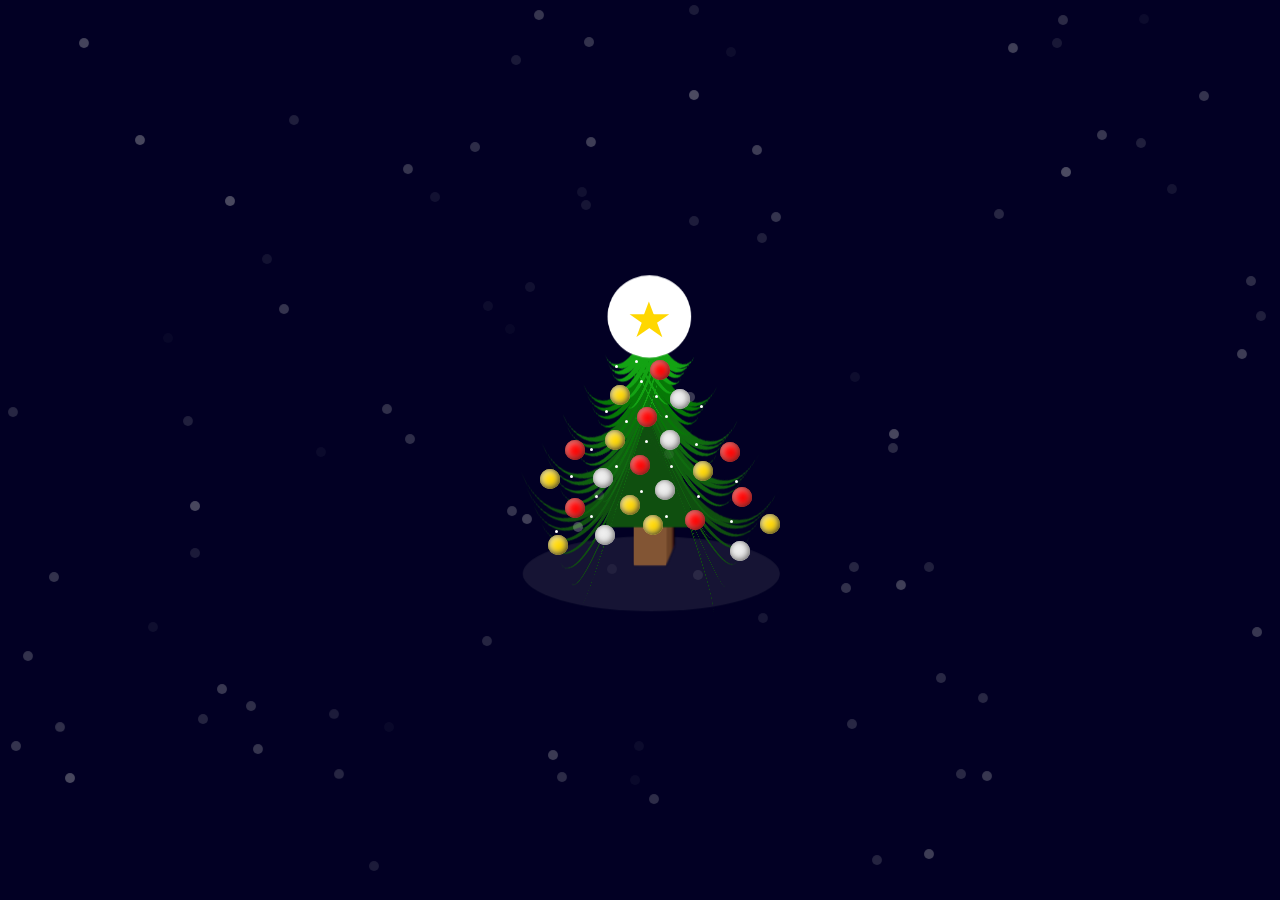
<file: projects/tree.html>
<!DOCTYPE html>
<html lang="en">

<head>
  <meta charset="UTF-8">
  <title>christmas tree</title>
  <link rel="stylesheet" type="text/css" href="style.css">
  <script src="script.js"></script>
</head>

<body>
    

    <ul class="bgg">
    </ul>
    <ul class="tree">
      <li class="top-star"> </li>
      <li class="top">
        <ul class="tree-pts">
          <li class="pts left"></li>
          <li class="pts left"></li>
          <li class="pts left"></li>
          <li class="pts left"></li>
          <li class="pts left"></li>
          <li class="pts left"></li>
          <li class="pts left"></li>
          <li class="pts left"></li>
          <li class="pts right"></li>
          <li class="pts right"></li>
          <li class="pts right"></li>
          <li class="pts right"></li>
          <li class="pts right"></li>
          <li class="pts right"></li>
          <li class="pts right"></li>
        </ul>
      </li>
      <li class="middle first">
        <ul class="tree-pts">
          <li class="pts left"></li>
          <li class="pts left"></li>
          <li class="pts left"></li>
          <li class="pts left"></li>
          <li class="pts left"></li>
          <li class="pts left"></li>
          <li class="pts left"></li>
          <li class="pts left"></li>
          <li class="pts right"></li>
          <li class="pts right"></li>
          <li class="pts right"></li>
          <li class="pts right"></li>
          <li class="pts right"></li>
          <li class="pts right"></li>
          <li class="pts right"></li>
        </ul>
      </li>
      <li class="middle second">
        <ul class="tree-pts">
          <li class="pts left"></li>
          <li class="pts left"></li>
          <li class="pts left"></li>
          <li class="pts left"></li>
          <li class="pts left"></li>
          <li class="pts left"></li>
          <li class="pts left"></li>
          <li class="pts left"></li>
          <li class="pts right"></li>
          <li class="pts right"></li>
          <li class="pts right"></li>
          <li class="pts right"></li>
          <li class="pts right"></li>
          <li class="pts right"></li>
          <li class="pts right"></li>
        </ul>
      </li>
      <li class="middle third">
        <ul class="tree-pts">
          <li class="pts left"></li>
          <li class="pts left"></li>
          <li class="pts left"></li>
          <li class="pts left"></li>
          <li class="pts left"></li>
          <li class="pts left"></li>
          <li class="pts left"></li>
          <li class="pts left"></li>
          <li class="pts right"></li>
          <li class="pts right"></li>
          <li class="pts right"></li>
          <li class="pts right"></li>
          <li class="pts right"></li>
          <li class="pts right"></li>
          <li class="pts right"></li>
        </ul>
      </li>
      <li class="bottom outer">
        <ul class="tree-pts">
          <li class="pts left"></li>
          <li class="pts left"></li>
          <li class="pts left"></li>
          <li class="pts left"></li>
          <li class="pts left"></li>
          <li class="pts left"></li>
          <li class="pts left"></li>
          <li class="pts left"></li>
          <li class="pts right"></li>
          <li class="pts right"></li>
          <li class="pts right"></li>
          <li class="pts right"></li>
          <li class="pts right"></li>
          <li class="pts right"></li>
          <li class="pts right"></li>
        </ul>
      </li>
      <li class="stem">
        <ul class="tree-stem">
          <li class="stem"></li>
          <li class="trunk"></li>
          <li class="shadow"></li>
        </ul>
      </li>
    </ul>
    <ul class="toys">
      <li class="star"></li>
      <li class="ball b1"></li>
      <li class="ball b2"></li>
      <li class="ball b3"></li>
      <li class="ball b4"></li>
      <li class="ball b5"></li>
      <li class="ball b6"></li>
      <li class="ball b7"></li>
      <li class="ball b8"></li>
      <li class="ball b9"></li>
      <li class="ball b10"></li>
      <li class="ball b11"></li>
      <li class="ball b12"></li>
      <li class="ball b13"></li>
      <li class="ball b14"></li>
      <li class="ball b15"></li>
      <li class="ball b16"></li>
      <li class="ball b17"></li>
      <li class="ball b18"></li>
      <li class="ball b19"></li>
      <li class="ball b20"></li>
      <li class="ball b21"></li>
      <li class="ball b22"></li>
      <li class="light l1"></li>
      <li class="light l2"></li>
      <li class="light l3"></li>
      <li class="light l4"></li>
      <li class="light l5"></li>
      <li class="light l6"></li>
      <li class="light l7"></li>
      <li class="light l8"></li>
      <li class="light l9"></li>
      <li class="light l10"></li>
      <li class="light l11"></li>
      <li class="light l12"></li>
      <li class="light l13"></li>
      <li class="light l14"></li>
      <li class="light l15"></li>
      <li class="light l16"></li>
      <li class="light l17"></li>
      <li class="light l18"></li>
      <li class="light l19"></li>
      <li class="light l20"></li>
      <li class="light l21"></li>
      <li class="light l22"></li>
      <li class="light l23"></li>
      <li class="light l24"></li>
      <li class="light l25"></li>
    </ul>
</body>
<div id="snowflakeContainer">
    <span class="snowflake"></span>
  </div>
  
  
</html>
</file>
<file: projects/style.css>
<style>
    .text {
      color: whitesmoke;
      font-size: 45px;
      text-align: center;
      font-family: 'Fantasy';
      text-shadow: 5px 5px 5px yellow;
    }

    * {
      margin: 0;
      padding: 0;
      box-sizing: border-box;
    }

    body {
      background-color: #020024;
    }

    .bgg {
      position: fixed;
      display: grid;
      align-content: center;
      z-index: 1;
      height: 100vh;
      left: 50%;
      margin-left: -315px;
    }

    .bgg li.sphere {
      width: 650px;
      height: 650px;
      background: #020024;
      background: radial-gradient(rgba(2, 0, 36, 0.5) 47%, rgba(108, 108, 142, 0.7) 51%, rgba(171, 171, 255, 0.7) 52%, #020024 53%);
    }

    ul {
      list-style-type: none;
    }

    .tree {
      z-index: 2;
      position: fixed;
      left: 50%;
      margin-left: -160px;
      display: grid;
      height: 97vh;
      align-content: center;
      grid-template-areas: ". tree-top ."". tree-middle ."". tree-bottom ."". tree-stem .";
      grid-template-columns: 100px auto 100px;
      transform: rotateY(50deg) scaley(1.5);
    }

    .tree>li {
      position: relative;
      display: block;
    }

    .tree .top,
    .tree .top-star {
      grid-area: tree-top;
    }

    .tree .top li,
    .tree .top-star li {
      border-color: green;
    }

    .tree .top-star {
      grid-area: tree-top;
      width: 130px;
      height: 55px;
      position: absolute;
      background-color: #fff;
      border-radius: 50%;
      top: -48px;
      z-index: 10;
      left: 4px;
      animation: starLight 1.5s ease-out infinite alternate;
    }

    .tree .middle {
      grid-area: tree-middle;
    }

    .tree .bottom {
      grid-area: tree-bottom;
    }

    .tree .stem {
      grid-area: tree-stem;
    }

    .tree .tree-pts {
      margin: 0 auto;
      display: flex;
      justify-content: center;
    }

    .tree .tree-pts .pts {
      top: 0;
      position: absolute;
    }

    .tree li:nth-of-type(1) .pts {
      border-left: 10px solid #049c04;
      z-index: calc(8 - 1);
    }

    .tree li:nth-of-type(2) .pts {
      border-left: 10px solid #13a313;
      z-index: calc(8 - 2);
    }

    .tree li:nth-of-type(3) .pts {
      border-left: 10px solid #067806;
      z-index: calc(8 - 3);
    }

    .tree li:nth-of-type(4) .pts {
      border-left: 10px solid #0f6b0f;
      z-index: calc(8 - 4);
    }

    .tree li:nth-of-type(5) .pts {
      border-left: 10px solid #0f5f0f;
      z-index: calc(8 - 5);
    }

    .tree li:nth-of-type(6) .pts {
      border-left: 10px solid #0f4f0f;
      z-index: calc(8 - 6);
    }

    .tree li:nth-of-type(7) .stem {
      border-bottom-color: #0f4f0f;
      z-index: calc(8 - 7);
    }

    .tree li:nth-child(1) .tree-pts .pts:nth-of-type(1) {
      width: 1.7em;
      height: 2em;
      border-radius: 100% 0 0 0;
      transform: rotate(219.5deg) rotatey(28.5deg) translateX(4em);
    }

    .tree li:nth-child(1) .tree-pts .pts:nth-of-type(2) {
      width: 1.7em;
      height: 2em;
      border-radius: 100% 0 0 0;
      transform: rotate(218.5deg) rotatey(36.5deg) translateX(4em);
    }

    .tree li:nth-child(1) .tree-pts .pts:nth-of-type(3) {
      width: 1.7em;
      height: 2em;
      border-radius: 100% 0 0 0;
      transform: rotate(217.5deg) rotatey(44.5deg) translateX(4em);
    }

    .tree li:nth-child(1) .tree-pts .pts:nth-of-type(4) {
      width: 1.7em;
      height: 2em;
      border-radius: 100% 0 0 0;
      transform: rotate(216.5deg) rotatey(52.5deg) translateX(4em);
    }

    .tree li:nth-child(1) .tree-pts .pts:nth-of-type(5) {
      width: 1.7em;
      height: 2em;
      border-radius: 100% 0 0 0;
      transform: rotate(215.5deg) rotatey(60.5deg) translateX(4em);
    }

    .tree li:nth-child(1) .tree-pts .pts:nth-of-type(6) {
      width: 1.7em;
      height: 2em;
      border-radius: 100% 0 0 0;
      transform: rotate(214.5deg) rotatey(68.5deg) translateX(4em);
    }

    .tree li:nth-child(1) .tree-pts .pts:nth-of-type(7) {
      width: 1.7em;
      height: 2em;
      border-radius: 100% 0 0 0;
      transform: rotate(213.5deg) rotatey(76.5deg) translateX(4em);
    }

    .tree li:nth-child(1) .tree-pts .pts:nth-of-type(8) {
      width: 1.7em;
      height: 2em;
      border-radius: 100% 0 0 0;
      transform: rotate(212.5deg) rotatey(84.5deg) translateX(4em);
    }

    .tree li:nth-child(1) .tree-pts .pts:nth-of-type(9) {
      width: 1.7em;
      height: 2em;
      border-radius: 0 0 0 100%;
      transform: rotate(-40.5deg) rotatey(28.5deg) translateX(4em);
    }

    .tree li:nth-child(1) .tree-pts .pts:nth-of-type(10) {
      width: 1.7em;
      height: 2em;
      border-radius: 0 0 0 100%;
      transform: rotate(-41.5deg) rotatey(37deg) translateX(4em);
    }

    .tree li:nth-child(1) .tree-pts .pts:nth-of-type(11) {
      width: 1.7em;
      height: 2em;
      border-radius: 0 0 0 100%;
      transform: rotate(-42.5deg) rotatey(45.5deg) translateX(4em);
    }

    .tree li:nth-child(1) .tree-pts .pts:nth-of-type(12) {
      width: 1.7em;
      height: 2em;
      border-radius: 0 0 0 100%;
      transform: rotate(-43.5deg) rotatey(54deg) translateX(4em);
    }

    .tree li:nth-child(1) .tree-pts .pts:nth-of-type(13) {
      width: 1.7em;
      height: 2em;
      border-radius: 0 0 0 100%;
      transform: rotate(-44.5deg) rotatey(62.5deg) translateX(4em);
    }

    .tree li:nth-child(1) .tree-pts .pts:nth-of-type(14) {
      width: 1.7em;
      height: 2em;
      border-radius: 0 0 0 100%;
      transform: rotate(-45.5deg) rotatey(71deg) translateX(4em);
    }

    .tree li:nth-child(1) .tree-pts .pts:nth-of-type(15) {
      width: 1.7em;
      height: 2em;
      border-radius: 0 0 0 100%;
      transform: rotate(-46.5deg) rotatey(79.5deg) translateX(4em);
    }

    .tree li:nth-child(2) .tree-pts .pts:nth-of-type(1) {
      width: 3.4em;
      height: 4em;
      border-radius: 100% 0 0 0;
      transform: rotate(220deg) rotatey(29deg) translateX(4em);
    }

    .tree li:nth-child(2) .tree-pts .pts:nth-of-type(2) {
      width: 3.4em;
      height: 4em;
      border-radius: 100% 0 0 0;
      transform: rotate(219deg) rotatey(37deg) translateX(4em);
    }

    .tree li:nth-child(2) .tree-pts .pts:nth-of-type(3) {
      width: 3.4em;
      height: 4em;
      border-radius: 100% 0 0 0;
      transform: rotate(218deg) rotatey(45deg) translateX(4em);
    }

    .tree li:nth-child(2) .tree-pts .pts:nth-of-type(4) {
      width: 3.4em;
      height: 4em;
      border-radius: 100% 0 0 0;
      transform: rotate(217deg) rotatey(53deg) translateX(4em);
    }

    .tree li:nth-child(2) .tree-pts .pts:nth-of-type(5) {
      width: 3.4em;
      height: 4em;
      border-radius: 100% 0 0 0;
      transform: rotate(216deg) rotatey(61deg) translateX(4em);
    }

    .tree li:nth-child(2) .tree-pts .pts:nth-of-type(6) {
      width: 3.4em;
      height: 4em;
      border-radius: 100% 0 0 0;
      transform: rotate(215deg) rotatey(69deg) translateX(4em);
    }

    .tree li:nth-child(2) .tree-pts .pts:nth-of-type(7) {
      width: 3.4em;
      height: 4em;
      border-radius: 100% 0 0 0;
      transform: rotate(214deg) rotatey(77deg) translateX(4em);
    }

    .tree li:nth-child(2) .tree-pts .pts:nth-of-type(8) {
      width: 3.4em;
      height: 4em;
      border-radius: 100% 0 0 0;
      transform: rotate(213deg) rotatey(85deg) translateX(4em);
    }

    .tree li:nth-child(2) .tree-pts .pts:nth-of-type(9) {
      width: 3.4em;
      height: 4em;
      border-radius: 0 0 0 100%;
      transform: rotate(-40deg) rotatey(29deg) translateX(4em);
    }

    .tree li:nth-child(2) .tree-pts .pts:nth-of-type(10) {
      width: 3.4em;
      height: 4em;
      border-radius: 0 0 0 100%;
      transform: rotate(-41deg) rotatey(38deg) translateX(4em);
    }

    .tree li:nth-child(2) .tree-pts .pts:nth-of-type(11) {
      width: 3.4em;
      height: 4em;
      border-radius: 0 0 0 100%;
      transform: rotate(-42deg) rotatey(47deg) translateX(4em);
    }

    .tree li:nth-child(2) .tree-pts .pts:nth-of-type(12) {
      width: 3.4em;
      height: 4em;
      border-radius: 0 0 0 100%;
      transform: rotate(-43deg) rotatey(56deg) translateX(4em);
    }

    .tree li:nth-child(2) .tree-pts .pts:nth-of-type(13) {
      width: 3.4em;
      height: 4em;
      border-radius: 0 0 0 100%;
      transform: rotate(-44deg) rotatey(65deg) translateX(4em);
    }

    .tree li:nth-child(2) .tree-pts .pts:nth-of-type(14) {
      width: 3.4em;
      height: 4em;
      border-radius: 0 0 0 100%;
      transform: rotate(-45deg) rotatey(74deg) translateX(4em);
    }

    .tree li:nth-child(2) .tree-pts .pts:nth-of-type(15) {
      width: 3.4em;
      height: 4em;
      border-radius: 0 0 0 100%;
      transform: rotate(-46deg) rotatey(83deg) translateX(4em);
    }

    .tree li:nth-child(3) .tree-pts .pts:nth-of-type(1) {
      width: 5.1em;
      height: 6em;
      border-radius: 100% 0 0 0;
      transform: rotate(220.5deg) rotatey(29.5deg) translateX(4em);
    }

    .tree li:nth-child(3) .tree-pts .pts:nth-of-type(2) {
      width: 5.1em;
      height: 6em;
      border-radius: 100% 0 0 0;
      transform: rotate(219.5deg) rotatey(37.5deg) translateX(4em);
    }

    .tree li:nth-child(3) .tree-pts .pts:nth-of-type(3) {
      width: 5.1em;
      height: 6em;
      border-radius: 100% 0 0 0;
      transform: rotate(218.5deg) rotatey(45.5deg) translateX(4em);
    }

    .tree li:nth-child(3) .tree-pts .pts:nth-of-type(4) {
      width: 5.1em;
      height: 6em;
      border-radius: 100% 0 0 0;
      transform: rotate(217.5deg) rotatey(53.5deg) translateX(4em);
    }

    .tree li:nth-child(3) .tree-pts .pts:nth-of-type(5) {
      width: 5.1em;
      height: 6em;
      border-radius: 100% 0 0 0;
      transform: rotate(216.5deg) rotatey(61.5deg) translateX(4em);
    }

    .tree li:nth-child(3) .tree-pts .pts:nth-of-type(6) {
      width: 5.1em;
      height: 6em;
      border-radius: 100% 0 0 0;
      transform: rotate(215.5deg) rotatey(69.5deg) translateX(4em);
    }

    .tree li:nth-child(3) .tree-pts .pts:nth-of-type(7) {
      width: 5.1em;
      height: 6em;
      border-radius: 100% 0 0 0;
      transform: rotate(214.5deg) rotatey(77.5deg) translateX(4em);
    }

    .tree li:nth-child(3) .tree-pts .pts:nth-of-type(8) {
      width: 5.1em;
      height: 6em;
      border-radius: 100% 0 0 0;
      transform: rotate(213.5deg) rotatey(85.5deg) translateX(4em);
    }

    .tree li:nth-child(3) .tree-pts .pts:nth-of-type(9) {
      width: 5.1em;
      height: 6em;
      border-radius: 0 0 0 100%;
      transform: rotate(-39.5deg) rotatey(29.5deg) translateX(4em);
    }

    .tree li:nth-child(3) .tree-pts .pts:nth-of-type(10) {
      width: 5.1em;
      height: 6em;
      border-radius: 0 0 0 100%;
      transform: rotate(-40.5deg) rotatey(39deg) translateX(4em);
    }

    .tree li:nth-child(3) .tree-pts .pts:nth-of-type(11) {
      width: 5.1em;
      height: 6em;
      border-radius: 0 0 0 100%;
      transform: rotate(-41.5deg) rotatey(48.5deg) translateX(4em);
    }

    .tree li:nth-child(3) .tree-pts .pts:nth-of-type(12) {
      width: 5.1em;
      height: 6em;
      border-radius: 0 0 0 100%;
      transform: rotate(-42.5deg) rotatey(58deg) translateX(4em);
    }

    .tree li:nth-child(3) .tree-pts .pts:nth-of-type(13) {
      width: 5.1em;
      height: 6em;
      border-radius: 0 0 0 100%;
      transform: rotate(-43.5deg) rotatey(67.5deg) translateX(4em);
    }

    .tree li:nth-child(3) .tree-pts .pts:nth-of-type(14) {
      width: 5.1em;
      height: 6em;
      border-radius: 0 0 0 100%;
      transform: rotate(-44.5deg) rotatey(77deg) translateX(4em);
    }

    .tree li:nth-child(3) .tree-pts .pts:nth-of-type(15) {
      width: 5.1em;
      height: 6em;
      border-radius: 0 0 0 100%;
      transform: rotate(-45.5deg) rotatey(86.5deg) translateX(4em);
    }

    .tree li:nth-child(4) .tree-pts .pts:nth-of-type(1) {
      width: 6.8em;
      height: 8em;
      border-radius: 100% 0 0 0;
      transform: rotate(221deg) rotatey(30deg) translateX(4em);
    }

    .tree li:nth-child(4) .tree-pts .pts:nth-of-type(2) {
      width: 6.8em;
      height: 8em;
      border-radius: 100% 0 0 0;
      transform: rotate(220deg) rotatey(38deg) translateX(4em);
    }

    .tree li:nth-child(4) .tree-pts .pts:nth-of-type(3) {
      width: 6.8em;
      height: 8em;
      border-radius: 100% 0 0 0;
      transform: rotate(219deg) rotatey(46deg) translateX(4em);
    }

    .tree li:nth-child(4) .tree-pts .pts:nth-of-type(4) {
      width: 6.8em;
      height: 8em;
      border-radius: 100% 0 0 0;
      transform: rotate(218deg) rotatey(54deg) translateX(4em);
    }

    .tree li:nth-child(4) .tree-pts .pts:nth-of-type(5) {
      width: 6.8em;
      height: 8em;
      border-radius: 100% 0 0 0;
      transform: rotate(217deg) rotatey(62deg) translateX(4em);
    }

    .tree li:nth-child(4) .tree-pts .pts:nth-of-type(6) {
      width: 6.8em;
      height: 8em;
      border-radius: 100% 0 0 0;
      transform: rotate(216deg) rotatey(70deg) translateX(4em);
    }

    .tree li:nth-child(4) .tree-pts .pts:nth-of-type(7) {
      width: 6.8em;
      height: 8em;
      border-radius: 100% 0 0 0;
      transform: rotate(215deg) rotatey(78deg) translateX(4em);
    }

    .tree li:nth-child(4) .tree-pts .pts:nth-of-type(8) {
      width: 6.8em;
      height: 8em;
      border-radius: 100% 0 0 0;
      transform: rotate(214deg) rotatey(86deg) translateX(4em);
    }

    .tree li:nth-child(4) .tree-pts .pts:nth-of-type(9) {
      width: 6.8em;
      height: 8em;
      border-radius: 0 0 0 100%;
      transform: rotate(-39deg) rotatey(30deg) translateX(4em);
    }

    .tree li:nth-child(4) .tree-pts .pts:nth-of-type(10) {
      width: 6.8em;
      height: 8em;
      border-radius: 0 0 0 100%;
      transform: rotate(-40deg) rotatey(40deg) translateX(4em);
    }

    .tree li:nth-child(4) .tree-pts .pts:nth-of-type(11) {
      width: 6.8em;
      height: 8em;
      border-radius: 0 0 0 100%;
      transform: rotate(-41deg) rotatey(50deg) translateX(4em);
    }

    .tree li:nth-child(4) .tree-pts .pts:nth-of-type(12) {
      width: 6.8em;
      height: 8em;
      border-radius: 0 0 0 100%;
      transform: rotate(-42deg) rotatey(60deg) translateX(4em);
    }

    .tree li:nth-child(4) .tree-pts .pts:nth-of-type(13) {
      width: 6.8em;
      height: 8em;
      border-radius: 0 0 0 100%;
      transform: rotate(-43deg) rotatey(70deg) translateX(4em);
    }

    .tree li:nth-child(4) .tree-pts .pts:nth-of-type(14) {
      width: 6.8em;
      height: 8em;
      border-radius: 0 0 0 100%;
      transform: rotate(-44deg) rotatey(80deg) translateX(4em);
    }

    .tree li:nth-child(4) .tree-pts .pts:nth-of-type(15) {
      width: 6.8em;
      height: 8em;
      border-radius: 0 0 0 100%;
      transform: rotate(-45deg) rotatey(90deg) translateX(4em);
    }

    .tree li:nth-child(5) .tree-pts .pts:nth-of-type(1) {
      width: 8.5em;
      height: 10em;
      border-radius: 100% 0 0 0;
      transform: rotate(221.5deg) rotatey(30.5deg) translateX(4em);
    }

    .tree li:nth-child(5) .tree-pts .pts:nth-of-type(2) {
      width: 8.5em;
      height: 10em;
      border-radius: 100% 0 0 0;
      transform: rotate(220.5deg) rotatey(38.5deg) translateX(4em);
    }

    .tree li:nth-child(5) .tree-pts .pts:nth-of-type(3) {
      width: 8.5em;
      height: 10em;
      border-radius: 100% 0 0 0;
      transform: rotate(219.5deg) rotatey(46.5deg) translateX(4em);
    }

    .tree li:nth-child(5) .tree-pts .pts:nth-of-type(4) {
      width: 8.5em;
      height: 10em;
      border-radius: 100% 0 0 0;
      transform: rotate(218.5deg) rotatey(54.5deg) translateX(4em);
    }

    .tree li:nth-child(5) .tree-pts .pts:nth-of-type(5) {
      width: 8.5em;
      height: 10em;
      border-radius: 100% 0 0 0;
      transform: rotate(217.5deg) rotatey(62.5deg) translateX(4em);
    }

    .tree li:nth-child(5) .tree-pts .pts:nth-of-type(6) {
      width: 8.5em;
      height: 10em;
      border-radius: 100% 0 0 0;
      transform: rotate(216.5deg) rotatey(70.5deg) translateX(4em);
    }

    .tree li:nth-child(5) .tree-pts .pts:nth-of-type(7) {
      width: 8.5em;
      height: 10em;
      border-radius: 100% 0 0 0;
      transform: rotate(215.5deg) rotatey(78.5deg) translateX(4em);
    }

    .tree li:nth-child(5) .tree-pts .pts:nth-of-type(8) {
      width: 8.5em;
      height: 10em;
      border-radius: 100% 0 0 0;
      transform: rotate(214.5deg) rotatey(86.5deg) translateX(4em);
    }

    .tree li:nth-child(5) .tree-pts .pts:nth-of-type(9) {
      width: 8.5em;
      height: 10em;
      border-radius: 0 0 0 100%;
      transform: rotate(-38.5deg) rotatey(30.5deg) translateX(4em);
    }

    .tree li:nth-child(5) .tree-pts .pts:nth-of-type(10) {
      width: 8.5em;
      height: 10em;
      border-radius: 0 0 0 100%;
      transform: rotate(-39.5deg) rotatey(41deg) translateX(4em);
    }

    .tree li:nth-child(5) .tree-pts .pts:nth-of-type(11) {
      width: 8.5em;
      height: 10em;
      border-radius: 0 0 0 100%;
      transform: rotate(-40.5deg) rotatey(51.5deg) translateX(4em);
    }

    .tree li:nth-child(5) .tree-pts .pts:nth-of-type(12) {
      width: 8.5em;
      height: 10em;
      border-radius: 0 0 0 100%;
      transform: rotate(-41.5deg) rotatey(62deg) translateX(4em);
    }

    .tree li:nth-child(5) .tree-pts .pts:nth-of-type(13) {
      width: 8.5em;
      height: 10em;
      border-radius: 0 0 0 100%;
      transform: rotate(-42.5deg) rotatey(72.5deg) translateX(4em);
    }

    .tree li:nth-child(5) .tree-pts .pts:nth-of-type(14) {
      width: 8.5em;
      height: 10em;
      border-radius: 0 0 0 100%;
      transform: rotate(-43.5deg) rotatey(83deg) translateX(4em);
    }

    .tree li:nth-child(5) .tree-pts .pts:nth-of-type(15) {
      width: 8.5em;
      height: 10em;
      border-radius: 0 0 0 100%;
      transform: rotate(-44.5deg) rotatey(93.5deg) translateX(4em);
    }

    .tree li:nth-child(6) .tree-pts .pts:nth-of-type(1) {
      width: 10.2em;
      height: 12em;
      border-radius: 100% 0 0 0;
      transform: rotate(222deg) rotatey(31deg) translateX(4em);
    }

    .tree li:nth-child(6) .tree-pts .pts:nth-of-type(2) {
      width: 10.2em;
      height: 12em;
      border-radius: 100% 0 0 0;
      transform: rotate(221deg) rotatey(39deg) translateX(4em);
    }

    .tree li:nth-child(6) .tree-pts .pts:nth-of-type(3) {
      width: 10.2em;
      height: 12em;
      border-radius: 100% 0 0 0;
      transform: rotate(220deg) rotatey(47deg) translateX(4em);
    }

    .tree li:nth-child(6) .tree-pts .pts:nth-of-type(4) {
      width: 10.2em;
      height: 12em;
      border-radius: 100% 0 0 0;
      transform: rotate(219deg) rotatey(55deg) translateX(4em);
    }

    .tree li:nth-child(6) .tree-pts .pts:nth-of-type(5) {
      width: 10.2em;
      height: 12em;
      border-radius: 100% 0 0 0;
      transform: rotate(218deg) rotatey(63deg) translateX(4em);
    }

    .tree li:nth-child(6) .tree-pts .pts:nth-of-type(6) {
      width: 10.2em;
      height: 12em;
      border-radius: 100% 0 0 0;
      transform: rotate(217deg) rotatey(71deg) translateX(4em);
    }

    .tree li:nth-child(6) .tree-pts .pts:nth-of-type(7) {
      width: 10.2em;
      height: 12em;
      border-radius: 100% 0 0 0;
      transform: rotate(216deg) rotatey(79deg) translateX(4em);
    }

    .tree li:nth-child(6) .tree-pts .pts:nth-of-type(8) {
      width: 10.2em;
      height: 12em;
      border-radius: 100% 0 0 0;
      transform: rotate(215deg) rotatey(87deg) translateX(4em);
    }

    .tree li:nth-child(6) .tree-pts .pts:nth-of-type(9) {
      width: 10.2em;
      height: 12em;
      border-radius: 0 0 0 100%;
      transform: rotate(-38deg) rotatey(31deg) translateX(4em);
    }

    .tree li:nth-child(6) .tree-pts .pts:nth-of-type(10) {
      width: 10.2em;
      height: 12em;
      border-radius: 0 0 0 100%;
      transform: rotate(-39deg) rotatey(42deg) translateX(4em);
    }

    .tree li:nth-child(6) .tree-pts .pts:nth-of-type(11) {
      width: 10.2em;
      height: 12em;
      border-radius: 0 0 0 100%;
      transform: rotate(-40deg) rotatey(53deg) translateX(4em);
    }

    .tree li:nth-child(6) .tree-pts .pts:nth-of-type(12) {
      width: 10.2em;
      height: 12em;
      border-radius: 0 0 0 100%;
      transform: rotate(-41deg) rotatey(64deg) translateX(4em);
    }

    .tree li:nth-child(6) .tree-pts .pts:nth-of-type(13) {
      width: 10.2em;
      height: 12em;
      border-radius: 0 0 0 100%;
      transform: rotate(-42deg) rotatey(75deg) translateX(4em);
    }

    .tree li:nth-child(6) .tree-pts .pts:nth-of-type(14) {
      width: 10.2em;
      height: 12em;
      border-radius: 0 0 0 100%;
      transform: rotate(-43deg) rotatey(86deg) translateX(4em);
    }

    .tree li:nth-child(6) .tree-pts .pts:nth-of-type(15) {
      width: 10.2em;
      height: 12em;
      border-radius: 0 0 0 100%;
      transform: rotate(-44deg) rotatey(97deg) translateX(4em);
    }

    .left {
      right: 50%;
      margin-right: -38px;
    }

    .right {
      left: 50%;
      margin-left: -38px;
    }

    .tree-stem .stem {
      width: 0;
      height: 0;
      border-left: 70px solid transparent;
      border-right: 70px solid transparent;
      border-bottom: 120px solid #0f4f0f;
      margin: 0 auto;
    }

    .trunk {
      position: absolute;
      width: 50px;
      height: 30px;
      margin: 5px;
      background-color: #825534;
      /* border: 1px dotted #42161e; */
      z-index: -10;
      box-shadow: 0px 0px 1px #98623c, 1px -1px 2px #764c2e, 2px -2px 2px #6e462a, 
      3px -3px 2px #6e462a, 4px -4px 2px #6e462a, 5px -5px 2px #6e462a, 6px -6px 2px #6e462a, 
      7px -7px 2px #6e462a, 8px -8px 2px #6e462a, 9px -9px 2px #573720, 10px -10px 2px #58361e, 
      11px -11px 2px #451820, 12px -12px 2px #361118, 13px -13px 2px #000000;
      left: 40px;
      top: 110px;
    }

    .shadow {
      width: 400px;
      height: 50px;
      background-color: rgba(42, 41, 68, 0.5);
      position: absolute;
      border-radius: 50%;
      top: 126px;
      left: -128px;
      z-index: -20;
    }

    .toys {
      display: grid;
      position: absolute;
      gap: 5px;
      grid-template-columns: repeat(9, 20px);
      grid-template-rows: repeat(12, 20px);
      left: calc(50% - 100px);
      top: calc(50% - 135px);
      z-index: 2;
    }

    .toys .star {
      top: -30px;
      left: 10px;
      position: relative;
      border-right: 100px solid transparent;
      border-bottom: 70px solid gold;
      border-left: 100px solid transparent;
      transform: rotate(35deg) scale(0.2);
    }

    .toys .star:before {
      border-bottom: 80px solid gold;
      border-left: 30px solid transparent;
      border-right: 30px solid transparent;
      position: absolute;
      top: -45px;
      left: -65px;
      content: '';
      transform: rotate(-35deg);
    }

    .toys .star:after {
      position: absolute;
      top: 3px;
      left: -105px;
      border-right: 100px solid transparent;
      border-bottom: 70px solid gold;
      border-left: 100px solid transparent;
      transform: rotate(-70deg);
      content: '';
    }

    .toys .ball {
      width: 20px;
      height: 20px;
      background-color: #f00;
      border-radius: 50%;
      z-index: 1;
      position: absolute;
    }

    .toys .b1,
    .toys .b4,
    .toys .b5,
    .toys .b8,
    .toys .b11,
    .toys .b13,
    .toys .b16,
    .toys .b18 {
      background-color: red;
      box-shadow: -1px -1px 6px inset #600, 1px 1px 8px inset #ffc9c9;
    }

    .toys .b2,
    .toys .b6,
    .toys .b9,
    .toys .b12,
    .toys .b14,
    .toys .b17,
    .toys .b20,
    .toys .b22 {
      background-color: gold;
      box-shadow: -1px -1px 6px inset #3a3101, 1px 1px 8px inset #ffffff;
    }

    .toys .b3,
    .toys .b7,
    .toys .b10,
    .toys .b15,
    .toys .b19,
    .toys .b21 {
      background-color: #ececec;
      box-shadow: -1px -1px 6px inset #615f5f, 1px 1px 8px inset #ffffff;
    }

    .toys .b1 {
      grid-area: 3 / 5;
      top: -5px;
      left: 10px;
    }

    .toys .b2 {
      grid-area: 4 / 4;
      top: -5px;
      left: -5px;
    }

    .toys .b3 {
      grid-area: 4 / 6;
      top: -1px;
      left: 5px;
    }

    .toys .b4 {
      grid-area: 5 / 5;
      top: -8px;
      left: -3px;
    }

    .toys .b5 {
      grid-area: 6 / 2;
    }

    .toys .b6 {
      grid-area: 6 / 4;
      top: -10px;
      left: -10px;
    }

    .toys .b7 {
      grid-area: 6 / 6;
      top: -10px;
      left: -5px;
    }

    .toys .b8 {
      grid-area: 6 / 8;
      top: 2px;
      left: 5px;
    }

    .toys .b9 {
      grid-area: 7 / 1;
      top: 4px;
      left: 0px;
    }

    .toys .b10 {
      grid-area: 7 / 3;
      top: 3px;
      left: 3px;
    }

    .toys .b11 {
      grid-area: 7 / 5;
      top: -10px;
      left: -10px;
    }

    .toys .b12 {
      grid-area: 7 / 7;
      top: -4px;
      left: 3px;
    }

    .toys .b13 {
      grid-area: 8 / 2;
      top: 8px;
      left: 0px;
    }

    .toys .b14 {
      grid-area: 8 / 4;
      top: 5px;
      left: 5px;
    }

    .toys .b15 {
      grid-area: 8 / 6;
      top: -10px;
      left: -10px;
    }

    .toys .b16 {
      grid-area: 8 / 8;
      top: -3px;
      left: 17px;
    }

    .toys .b17 {
      grid-area: 9 / 1;
      top: 20px;
      left: 8px;
    }

    .toys .b18 {
      grid-area: 9 / 6;
      top: -5px;
      left: 20px;
    }

    .toys .b19 {
      grid-area: 9 / 10;
      top: 26px;
      left: -30px;
    }

    .toys .b20 {
      grid-area: 8 / 10;
      top: 24px;
      left: 0px;
    }

    .toys .b21 {
        grid-area: 8 / 4;
        top: 35px;
        left: -20px;
      }

    .toys .b22 {
    grid-area: 8 / 5;
    top: 25px;
    left: 3px;
    }

    .light {
      width: 3px;
      height: 3px;
      border-radius: 50%;
      position: absolute;
      background-color: #fff;
      animation: lights 1.5s ease-in infinite alternate;
    }

    .l1 {
      grid-area: 2 / 5;
      top: 5px;
      left: 5px;
    }

    .l2 {
      grid-area: 3 / 4;
      animation-delay: 0.4s;
    }

    .l3 {
      grid-area: 3/ 5;
      top: -5px;
      left: -5px;
      animation-delay: 0.6s;
    }

    .l4 {
      grid-area: 3 / 5;
      top: 15px;
      left: 0px;
      animation-delay: 0.8s;
    }

    .l5 {
      grid-area: 2 / 5;
      top: 5px;
      left: 5px;
      animation-delay: 1s;
    }

    .l7 {
      grid-area: 4 / 5;
      top: 5px;
      left: 15px;
    }

    .l8 {
      animation-delay: 0.4s;
      grid-area: 5 / 7;
      top: -10px;
      left: 10px;
    }

    .l9 {
      animation-delay: 0.6s;
      grid-area: 5 / 6;
    }

    .l10 {
      animation-delay: 0.8s;
      grid-area: 5 / 3;
      top: -5px;
      left: 15px;
    }

    .l11 {
      animation-delay: 1s;
      grid-area: 5 / 4;
      top: 5px;
      left: 10px;
    }

    .l12 {
      grid-area: 6 / 5;
      left: 5px;
    }

    .l13 {
      animation-delay: 0.4s;
      grid-area: 6 / 7;
      left: 5px;
      top: 3px;
    }

    .l14 {
      animation-delay: 0.6s;
      grid-area: 7 / 6;
      left: 5px;
    }

    .l15 {
      animation-delay: 0.8s;
      grid-area: 6 / 3;
      top: 8px;
    }

    .l16 {
      animation-delay: 1s;
      grid-area: 7 / 4;
    }

    .l17 {
      grid-area: 8 / 5;
    }

    .l18 {
      animation-delay: 0.4s;
      grid-area: 9 / 6;
    }

    .l19 {
      animation-delay: 0.6s;
      grid-area: 8 / 7;
      top: 5px;
      left: 7px;
    }

    .l20 {
      animation-delay: 0.8s;
      grid-area: 8 / 2;
      top: -15px;
      left: 5px;
    }

    .l21 {
      animation-delay: 1s;
      grid-area: 8/ 3;
      left: 5px;
      top: 5px;
    }

    .l22 {
      animation-delay: 0.4s;
      grid-area: 7 / 8;
      top: 15px;
      left: 20px;
    }

    .l23 {
      animation-delay: 0.6s;
      grid-area: 9 / 1;
      left: 15px;
      top: 15px;
    }

    .l24 {
      animation-delay: 0.8s;
      grid-area: 9 / 3;
    }

    .l25 {
      animation-delay: 1s;
      grid-area: 9 / 8;
      top: 5px;
      left: 15px;
    }

    .l6 {
      grid-area: 2 / 5;
      top: 10px;
      left: 20px;
    }

    @keyframes starLight {
      0% {
        background: radial-gradient(ellipse at center, gold 0%, rgba(255, 240, 158, 0.5) 42%, rgba(255, 242, 173, 0.2) 58%, rgba(255, 255, 255, 0.1) 100%);
      }

      15% {
        background: radial-gradient(ellipse at center, gold 0%, rgba(255, 240, 158, 0.5) 41%, rgba(255, 242, 173, 0.2) 59%, rgba(255, 255, 255, 0.1) 100%);
      }

      25% {
        background: radial-gradient(ellipse at center, gold 0%, rgba(255, 240, 158, 0.5) 40%, rgba(255, 242, 173, 0.2) 60%, rgba(255, 255, 255, 0.1) 100%);
      }

      35% {
        background: radial-gradient(ellipse at center, gold 0%, rgba(255, 240, 158, 0.5) 39%, rgba(255, 242, 173, 0.2) 61%, rgba(255, 255, 255, 0.1) 100%);
      }

      50% {
        background: radial-gradient(ellipse at center, gold 0%, rgba(255, 240, 158, 0.5) 38%, rgba(255, 242, 173, 0.2) 62%, rgba(255, 255, 255, 0.1) 100%);
      }

      65% {
        background: radial-gradient(ellipse at center, gold 0%, rgba(255, 240, 158, 0.5) 37%, rgba(255, 242, 173, 0.2) 63%, rgba(255, 255, 255, 0.1) 100%);
      }

      75% {
        background: radial-gradient(ellipse at center, gold 0%, rgba(255, 240, 158, 0.5) 36%, rgba(255, 242, 173, 0.2) 64%, rgba(255, 255, 255, 0.1) 100%);
      }

      85% {
        background: radial-gradient(ellipse at center, gold 0%, rgba(255, 240, 158, 0.5) 35%, rgba(255, 242, 173, 0.2) 65%, rgba(255, 255, 255, 0.1) 100%);
      }

      100% {
        background: radial-gradient(ellipse at center, gold 0%, rgba(255, 240, 158, 0.5) 34%, rgba(255, 242, 173, 0.2) 66%, rgba(255, 255, 255, 0.1) 100%);
      }
    }

    @keyframes lights {
      0% {
        box-shadow: 0 0 0px 0px #fff;
      }

      25% {
        box-shadow: 0 0 1px 1px #fff;
      }

      50% {
        box-shadow: 0 0 2px 2px #fff;
      }

      75% {
        box-shadow: 0 0 3px 3px #fff;
      }

      100% {
        box-shadow: 0 0 4px 4px #fff;
      }
    }

    #snowflakeContainer {
        position: absolute;
        left: 0px;
        top: 0px;
        display: none;
      }
    
      .snowflake {
        position: fixed;
        background-color: #CCC;
        user-select: none;
        z-index: 1000;
        pointer-events: none;
        border-radius: 50%;
        width: 10px;
        height: 10px;
      }

      



  </style>
</file>
